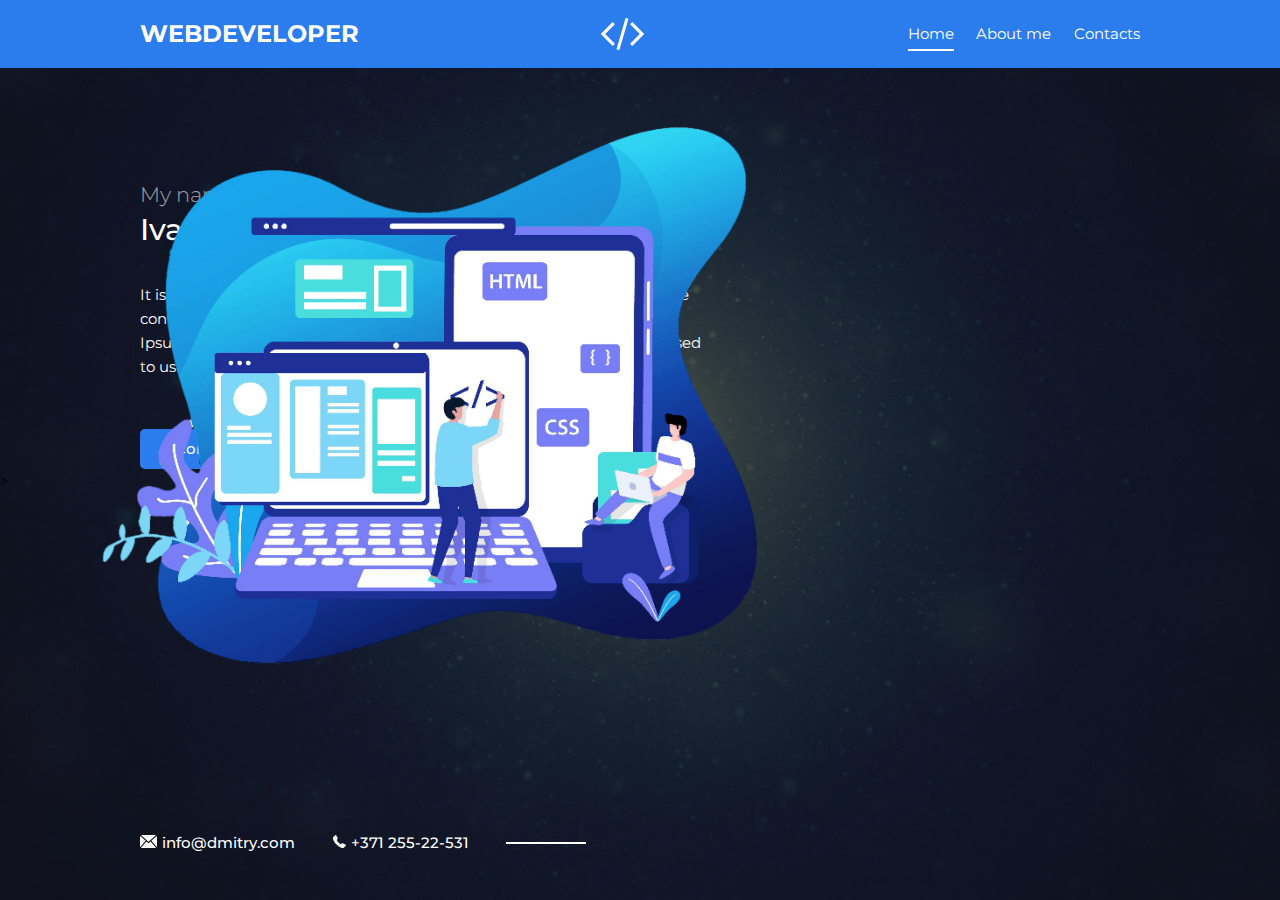
<file: index.html>
<!DOCTYPE html>
<html>
<head>
    <meta charset="UTF-8">
    <meta name="viewport" content="width=device-width, initial-scale=1">
    <link rel="stylesheet" href="css/style.css">
    <link rel="preconnect" href="https://fonts.googleapis.com">
    <link rel="preconnect" href="https://fonts.gstatic.com" crossorigin>
    <link href="https://fonts.googleapis.com/css2?family=Montserrat:wght@300;400;500;700&display=swap" rel="stylesheet">
    <link rel="icon" type="image/png" href="img/favicon.png">
    <title>Personal Site</title>
</head>
<body>

    <div class="page">
       <!-- header -->
        <header class="header">
            <div class="container">
                <div class="header-inner">
                    <div class="header-brand">
                        WEBDEVELOPER
                    </div>

                    <div class="header-logo">
                        <img src="img/code.svg" alt="">
                    </div>

                    <nav class="header-nav">
                        <a class="header-nav-link active" href="#">Home</a>
                        <a class="header-nav-link" href="about.html">About me</a>
                        <a class="header-nav-link" href="contacts.html">Contacts</a>
                    </nav>
                </div>

            </div> <!-- container -->
        </header>

        <div class="container">

            <main class="content">
                <div class="content-header">
                    <h2 class="subtitle">My name is</h2>
                    <h1 class="title">Ivan Ivanov and I'm <span>Web Developer</span> </h1>
                </div>

                <div class="text">
                    <p>It is a long established fact that a reader will be distracted by the readable content of a page when looking at its layout. The point of using Lorem Ipsum is that it has a more-or-less normal distribution of letters, as opposed to using ‘Content here, content here’, making it look like</p>

                </div>
                <a class="btn" href="contacts.html">Contact me</a>


            </main>
        </div>

        <!-- Footer -->>
        <footer class="footer">
            <div class="container">
                <div class="contacts">
                    <a class="contacts-link" href="mailto:info@dmitry.com">
                        <img class="contacts-icon" src="img/mail.svg" alt="">info@dmitry.com
                    </a>
                    <a class="contacts-link" href="tel:+37125522531">
                        <img class="contacts-icon" src="img/tel.svg" alt="">+371 255-22-531
                    </a>
                </div>
            </div>
        </footer>



        <img class="author" src="img/photo.png" alt="">

    </div> <!-- /.page -->

</body>
</html>
</file>
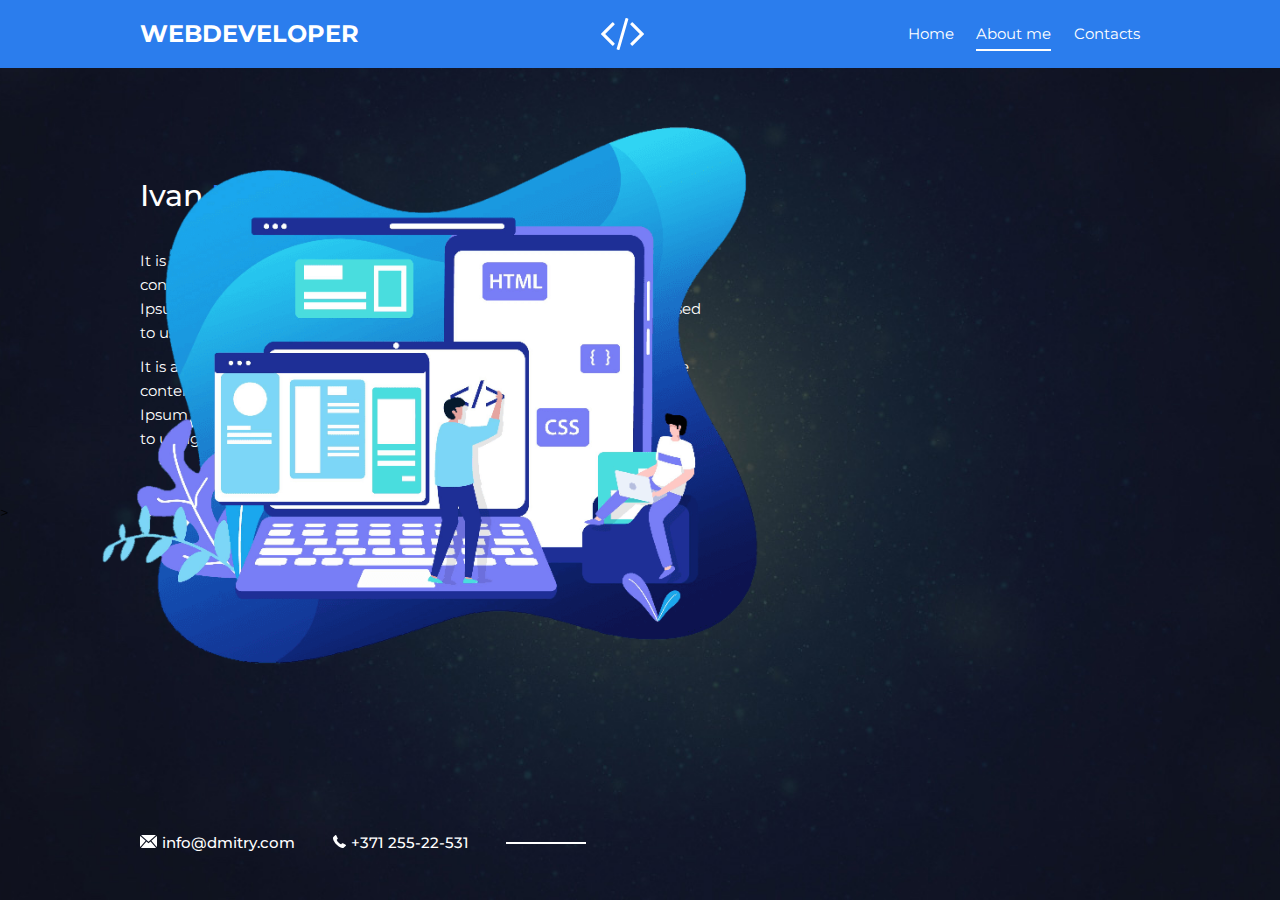
<file: about.html>
<!DOCTYPE html>
<html>
<head>
    <meta charset="UTF-8">
    <meta name="viewport" content="width=device-width, initial-scale=1">
    <link rel="stylesheet" href="css/style.css">
    <link rel="preconnect" href="https://fonts.googleapis.com">
    <link rel="preconnect" href="https://fonts.gstatic.com" crossorigin>
    <link href="https://fonts.googleapis.com/css2?family=Montserrat:wght@300;400;500;700&display=swap" rel="stylesheet">
    <link rel="icon" type="image/png" href="img/favicon.png">
    <title>Personal Site</title>
</head>
<body>

    <div class="page">
       <!-- header -->
        <header class="header">
            <div class="container">
                <div class="header-inner">
                    <div class="header-brand">
                        WEBDEVELOPER
                    </div>

                    <div class="header-logo">
                        <img src="img/code.svg" alt="">
                    </div>

                    <nav class="header-nav">
                        <a class="header-nav-link" href="index.html">Home</a>
                        <a class="header-nav-link active" href="#">About me</a>
                        <a class="header-nav-link" href="contacts.html">Contacts</a>
                    </nav>
                </div>

            </div> <!-- container -->
        </header>

        <div class="container">

            <main class="content">
                <div class="content-header">
                    <h1 class="title">Ivan <span>Ivanov</span></h1>
                </div>

                <div class="text">
                    <p>It is a long established fact that a reader will be distracted by the readable content of a page when looking at its layout. The point of using Lorem Ipsum is that it has a more-or-less normal distribution of letters, as opposed to using ‘Content here, content here’, making it look like</p>

                    <p>It is a long established fact that a reader will be distracted by the readable content of a page when looking at its layout. The point of using Lorem Ipsum is that it has a more-or-less normal distribution of letters, as opposed to using ‘Content here, content here’, making it look like</p>

                </div>



            </main>
        </div>

        <!-- Footer -->>
        <footer class="footer">
            <div class="container">
                <div class="contacts">
                    <a class="contacts-link" href="mailto:info@dmitry.com">
                        <img class="contacts-icon" src="img/mail.svg" alt="">info@dmitry.com
                    </a>
                    <a class="contacts-link" href="tel:+37125522531">
                        <img class="contacts-icon" src="img/tel.svg" alt="">+371 255-22-531
                    </a>
                </div>
            </div>
        </footer>



        <img class="author" src="img/photo.png" alt="">

    </div> <!-- /.page -->

</body>
</html>
</file>
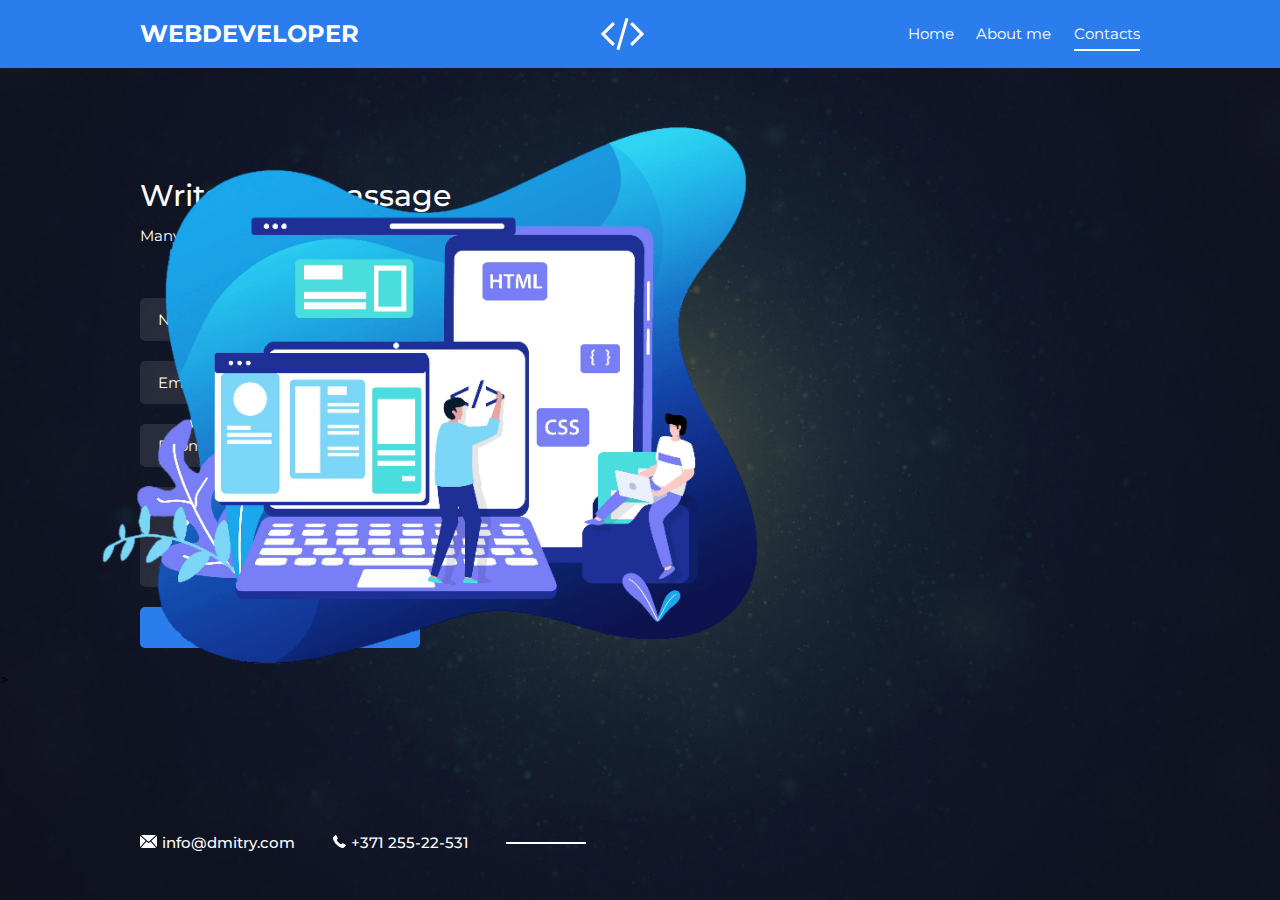
<file: contacts.html>
<!DOCTYPE html>
<html>
<head>
    <meta charset="UTF-8">
    <meta name="viewport" content="width=device-width, initial-scale=1">
    <link rel="stylesheet" href="css/style.css">
    <link rel="preconnect" href="https://fonts.googleapis.com">
    <link rel="preconnect" href="https://fonts.gstatic.com" crossorigin>
    <link href="https://fonts.googleapis.com/css2?family=Montserrat:wght@300;400;500;700&display=swap" rel="stylesheet">
    <link rel="icon" type="image/png" href="img/favicon.png">
    <title>Personal Site</title>
</head>
<body>

    <div class="page">
       <!-- header -->
        <header class="header">
            <div class="container">
                <div class="header-inner">
                    <div class="header-brand">
                        WEBDEVELOPER
                    </div>

                    <div class="header-logo">
                        <img src="img/code.svg" alt="">
                    </div>

                    <nav class="header-nav">
                        <a class="header-nav-link" href="index.html">Home</a>
                        <a class="header-nav-link" href="about.html">About me</a>
                        <a class="header-nav-link active" href="#">Contacts</a>
                    </nav>
                </div>

            </div> <!-- container -->
        </header>

        <div class="container">

            <main class="content">
                <div class="content-header">
                    <h1 class="title">Write me a massage</h1>
                    <div class="text">
                        <p>Many desktop publishing paczkages and web page editors now use Lorem</p>
                    </div>
                </div>

                <form class="form" action="/" method="post">
                    <div class="form-group">
                        <input class="input" type="text" name="name" placeholder="Name">
                    </div>

                    <div class="form-group">
                        <input class="input" type="email" name="email" placeholder="Email">
                    </div>

                    <div class="form-group">
                        <input class="input" type="tel" name="tel" placeholder="Phone">
                    </div>

                    <div class="form-group">
                        <textarea class="textarea" name="text" placeholder="Message"></textarea>
                    </div>

                    <div class="form-group">
                        <button class="btn btn-full" type="submit">Send message</button>
                    </div>

                </form>



            </main>
        </div>

        <!-- Footer -->>
        <footer class="footer">
            <div class="container">
                <div class="contacts">
                    <a class="contacts-link" href="mailto:info@dmitry.com">
                        <img class="contacts-icon" src="img/mail.svg" alt="">info@dmitry.com
                    </a>
                    <a class="contacts-link" href="tel:+37125522531">
                        <img class="contacts-icon" src="img/tel.svg" alt="">+371 255-22-531
                    </a>
                </div>
            </div>
        </footer>



        <img class="author" src="img/photo.png" alt="">

    </div> <!-- /.page -->

</body>
</html>
</file>
<file: css/style.css>
html {
    font-size: 15px;
}

body {
    margin: 0;

    font-size: 1rem;
    font-family: 'Montserrat', sans-serif;
    line-height: 1.6;
}

*,
*::before,
*::after {
    box-sizing: border-box;
}

h1, h2, h3, h4, h5, h6 {
    margin: 0;
}

p {
    margin: 0 0 10px;
}

.container {
    width: 100%;
    max-width: 1030px;

    margin: 0 auto;
    padding: 0 1rem;
}

/* Page */

.page {
    width: 100%;
    height: 100vh;
    position: relative;

    background: #000 url("../img/bg.jpg") center no-repeat;
    background-size: cover;
}


/* Header */

.header {
    padding: 1rem 0;
    margin-bottom: 110px;

    background: #2b7ded;
}

.header-inner {
    display: flex;
    justify-content: space-between;
    align-items: center;
}

.header-brand {
    font-size: 1.6rem;
    color: #fff;
    text-transform: uppercase;
    font-weight: bold;
}

.header-logo img {
    display: block;
}

.header-nav {
    display: flex;
}

.header-nav-link {
    margin-left: 1.5rem;
    font-size: 1rem;
    color: #fff;
    font-weight: medium;

    text-decoration: none;
    transition: color .2s linear;
}

.header-nav-link:hover {
    color: rgb(184, 221, 255);
}

.header-nav-link.active {
    position: relative;
}

.header-nav-link.active::after {
    content: "";
    width: 100%;
    height: 2px;

    background-color: #fff;

    position: absolute;
    left: 0;
    bottom: -5px;
}

/* Content */

.content {
    height: 100%;
    width: 100%;
    max-width: 565px;
}

.content-header {
    margin-bottom: 35px;
}

.subtitle {
    font-size: 1.4rem;
    color: rgba(255, 255, 255, .6);
    font-weight: 300;
}

.title {
    margin-bottom: 10px;

    font-size: 2rem;
    color: rgb(255, 255, 255);
    font-weight: 500;
    line-height: 1.2;
}

.title span {
    color: #2b7ded;
}

.text {
    margin-bottom: 50px;

    font-size: 1rem;
    color: #fff;
}

/* Button */

.btn {
    display: inline-block;
    padding: 12px 35px;
    border: 0;

    cursor: pointer;
    font-family: inherit;
    font-size: 1rem;
    line-height: 1.1;
    color: #fff;
    font-weight: 500;
    text-decoration: none;

    background-color: #2b7ded;
    border-radius: 5px;

    transition: background .2s linear;

}

.btn:hover {
    background-color: #216bd1;

}

.btn-full {
    display: block;
    width: 100%;

}

/* author */

.author {
    position: absolute;

    width: 700px;
    top: 45px;
    right: 500px;
    bottom: 0;

}


/* footer */

.footer {
    width: 100%;
    position: absolute;

    bottom: 45px;
    left: 0;


}


/* contacts */

.contacts {
    display: flex;
    align-items: center;

}

.contacts-link {
    margin-right: 2.5rem;
    font-size: 1rem;
    font-weight: 500;

    color: #fff;
    text-decoration: none;
}

.contacts-link:last-child {
    margin-right: 0;
    position: relative;
}

.contacts-link:last-child::after {
    content: "";
    display: block;

    width: 80px;
    height: 2px;

    margin-left: 2.5rem;

    background-color: #fff;

    pointer-events: none;

    position: absolute;
    left: 100%;
    top: 11px;
}

.contacts-link:hover {
    text-decoration: underline;
}

.contacts-icon {
    margin-right: 5px;
}

/* Form */

.form {
    width: 100%;
    max-width: 280px;
}

.input,
.textarea {
    display: block;
    width: 100%;
    padding: 12px 18px;

    font-family: inherit;
    font-size: 1rem;
    color: #fff;


    border-radius: 5px;
    border: 0;
    background-color: rgba(255, 255, 255, .1);
}

.textarea {
    height: 100px;
    resize: none;
}


.input::placeholder,
.textarea::placeholder {
    color: #fff;
}

.form-group {
    margin-bottom: 20px;
}

/* Media */

@media (max-width: 1024px) {
    .author {
        right: -100px;
    }




}


@media (max-width: 767px) {



    .page {
        min-height: 100vh;
        height: auto;
        padding-bottom: 2rem;
    }

    /* header */

    .header {
        margin-bottom: 50px;
    }

    .header-logo {
        display: none;
    }

    .header-brand {
        font-size: 1.2rem;
    }

    /* form */

    .form {
        margin: 0 auto;
    }


    /* footer */

    .footer {
        position: static;
    }

    /* contacts */

    .contacts {
        flex-direction: column;
    }

    .contacts-link {
        margin-right: 0;
        margin-bottom: .5rem;
    }

    .contacts-link:last-child {
        margin-bottom: 0;
    }

    .contacts-link:last-child::after {
        display: none;
    }


    /* content */

    .content {
        text-align: center;
        max-width: none;
        margin-bottom: 50px;
    }

    .author {
        display: none;
    }

}

@media (max-width: 565px) {


    /* content */

    .content {
        text-align: center;
    }

    /* header */


    .header-inner {
        flex-direction: column;
    }

    .header-brand {
        margin-bottom: 1rem;
    }




}

@media (max-width: 320px) {


.subtitle {
    font-size: 1.2rem;
}

.title {
    font-size: 1.6rem;
}


}
</file>
